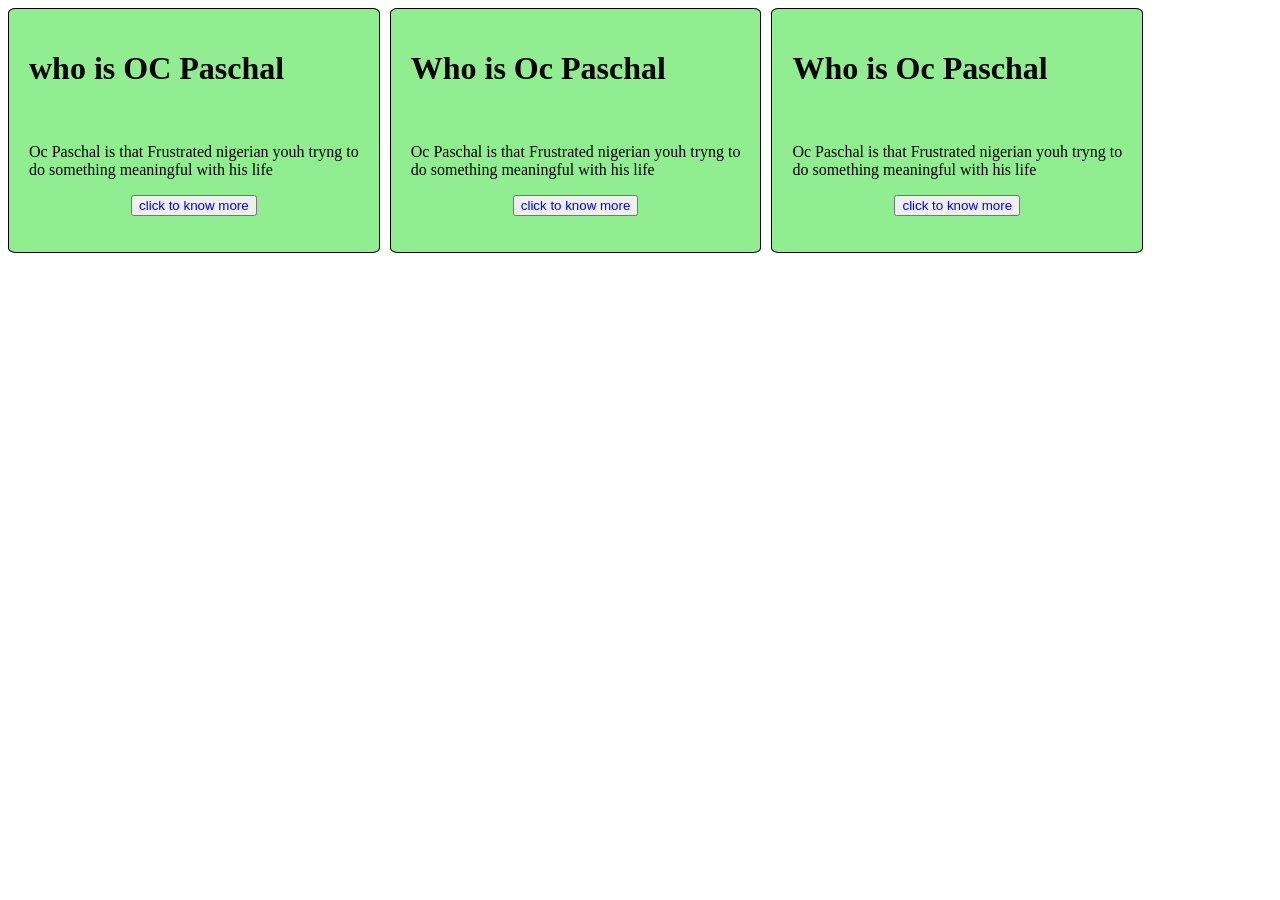
<file: card layout/index.html>
<!DOCTYPE html>
<html lang="en">
<head>
    <meta charset="UTF-8">
    <meta name="viewport" content="width=device-width, initial-scale=1.0">
    <title>Document</title>
    <link rel="stylesheet" href="style.css">

</head>
<body>
    <div class="card_container">
        <div class="card"><h1>who is OC Paschal</h1><br>
        <p>Oc Paschal is that Frustrated nigerian youh tryng to<br>
            do something meaningful with his life <br>
           <center> <button>click to know more</button></center>
        </p></div>
        <div class="card">
            <h1> Who is Oc Paschal</h1><br>
            <p>Oc Paschal is that Frustrated nigerian youh tryng to<br>
            do something meaningful with his life <br>
           <center><button>click to know more</button></p></center> 
        </div>
        <div class="card">
            <h1> Who is Oc Paschal</h1><br>
            <p>Oc Paschal is that Frustrated nigerian youh tryng to<br>
            do something meaningful with his life <br>
          <center><button>click to know more</button></p></center>  
        </div>
    </div>
    
</body>
</html>
</file>
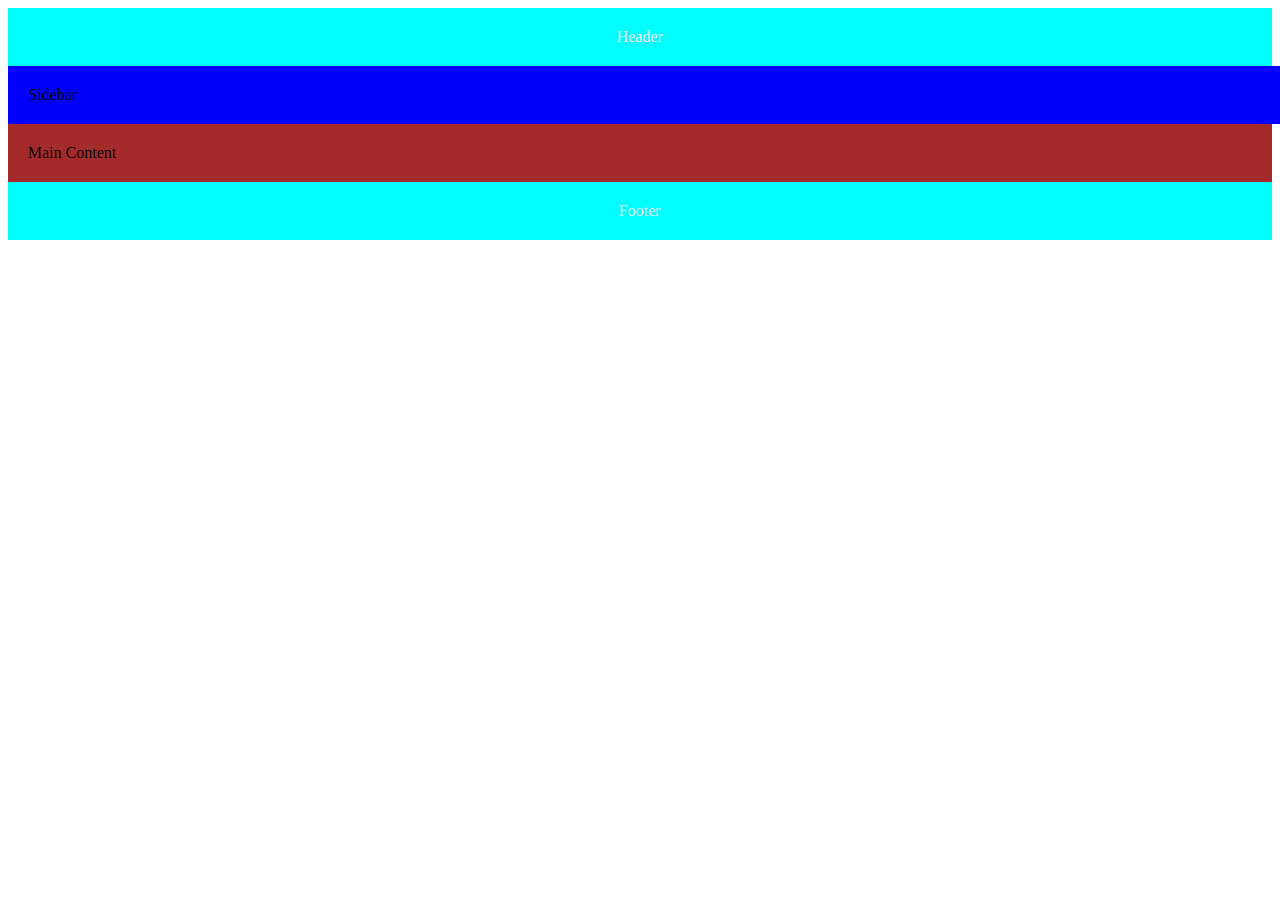
<file: holygrail/index.html>
<!DOCTYPE html>
<html lang="en">
<head>
    <meta charset="UTF-8">
    <meta name="viewport" content="width=device-width, initial-scale=1.0">
    <title>Document</title>
    <link rel="stylesheet" href="style.css">
</head>
<body>
    <div class="container">
        <header>Header</header>
        <div class="main-content">
            <aside class="sidebar">Sidebar</aside>
            <main class="content">Main Content</main>
        </div>
        <footer>Footer</footer>
    </div>
    
</body>
</html>
</file>
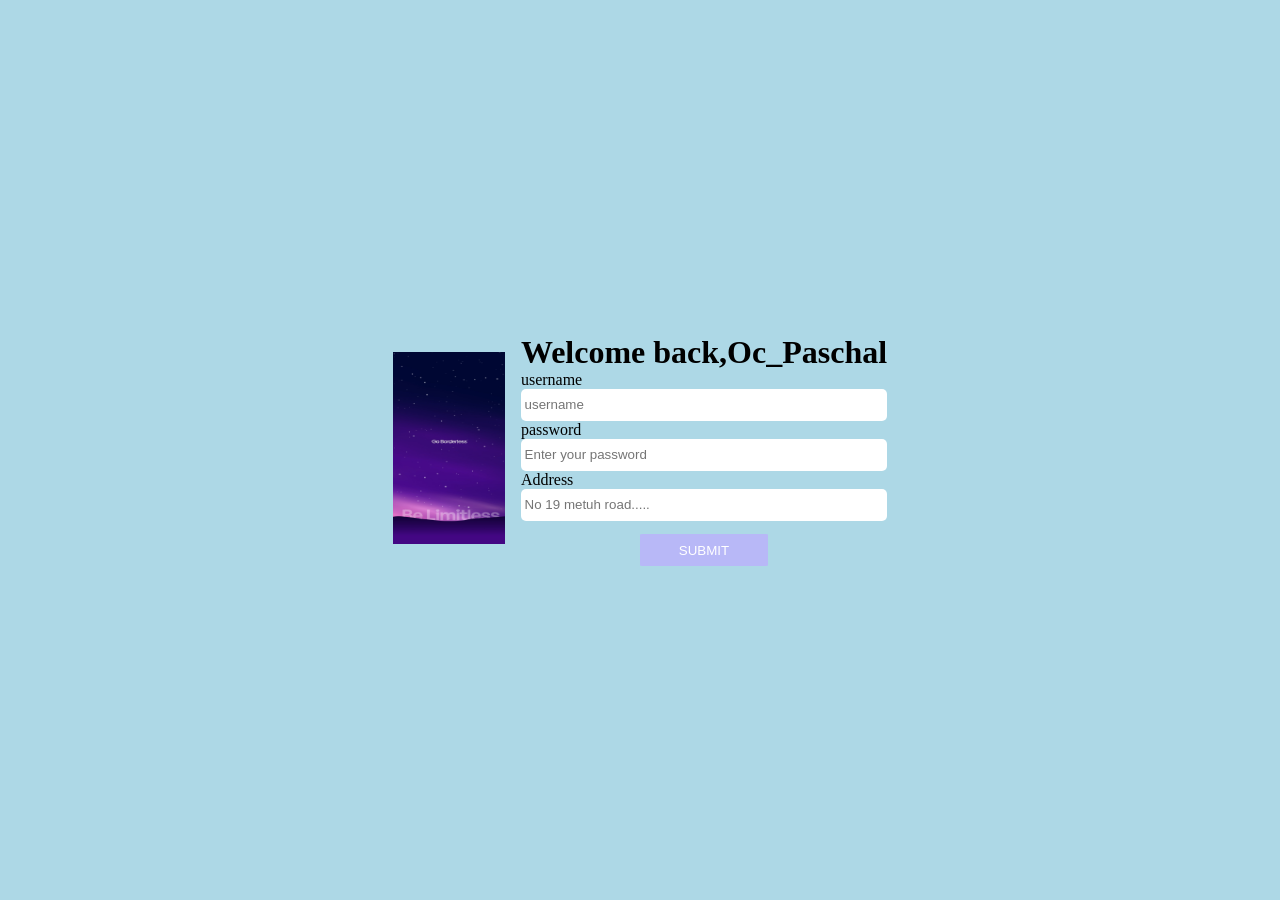
<file: login shit/index.html>
<!DOCTYPE html>
<html lang="en">
<head>
    <meta charset="UTF-8">
    <meta name="viewport" content="width=device-width, initial-scale=1.0">
    <title>login layout</title>
    <link rel="stylesheet" href="style.css">
</head>
<body>
    <div class="container">
        <div>
            <img src="mom.jpg" alt="Go boldless">
        </div>
        <div>
            <h1>Welcome back,Oc_Paschal</h1>
            <form>
                <label form="username">username</label>
                <input type="text" name="urname"
                placeholder=" username">
                <label form="username">password</label>
                <input type="text" name="your password"
                placeholder=" Enter your password">
                <label form="Address">Address</label>
                <input type="text" name="Address"
                placeholder=" No 19 metuh road.....">
            </form>
           <center> <button>SUBMIT</button></center>
        </div>
    </div>
    
</body>
</html>
</file>
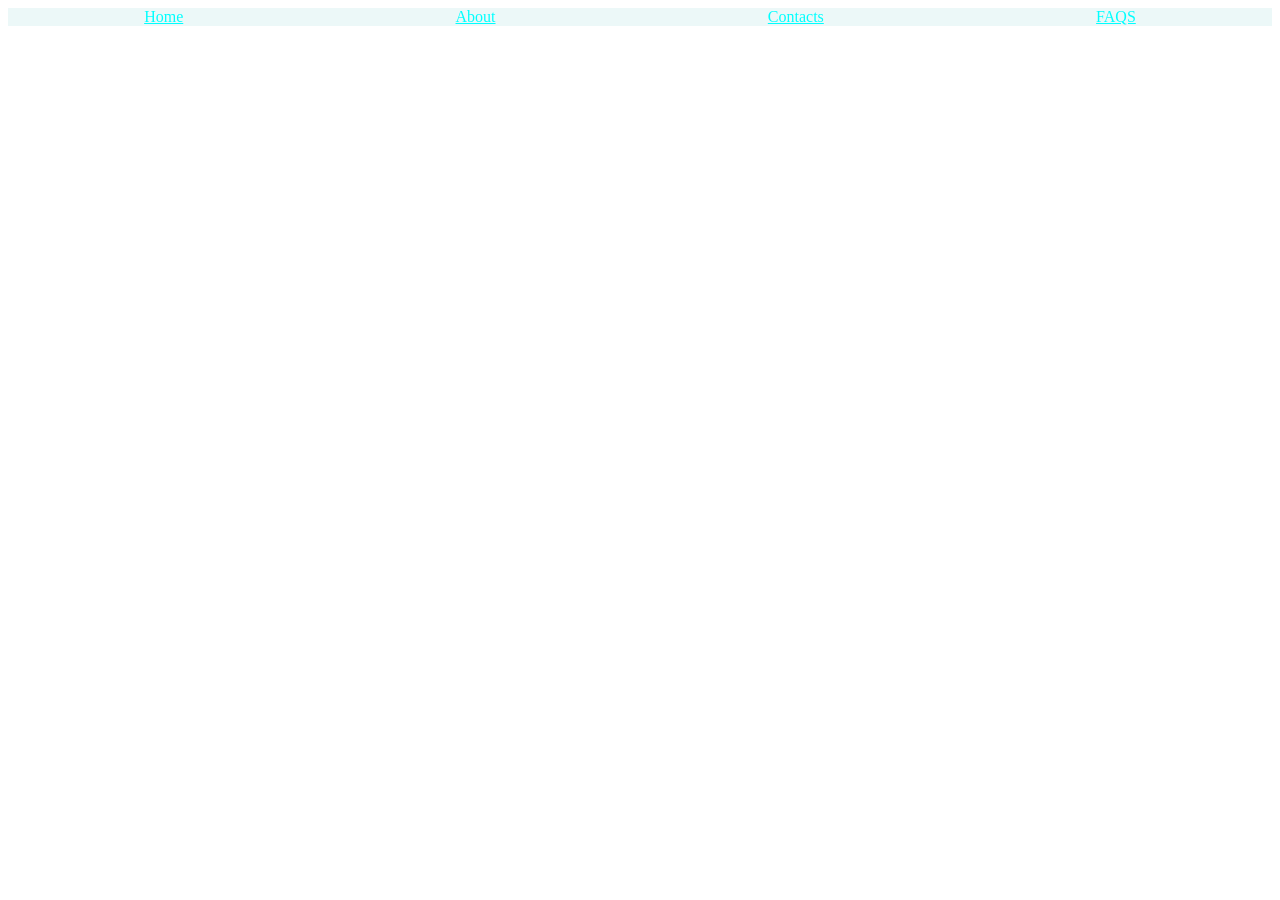
<file: nav bar/index.html>
<!DOCTYPE html>
<html lang="en">
<head>
    <meta charset="UTF-8">
    <meta name="viewport" content="width=device-width, initial-scale=1.0">
    <title>Document</title>
    <link rel="stylesheet" href="style.css">
</head>
<body>
    <div class="nav">
        <a href="ocp">Home</a>
        <a href="ocp">About</a>
        <a href="ocp">Contacts</a>
        <a href="OCP">FAQS</a>

    </div>
    
</body>
</html>
</file>
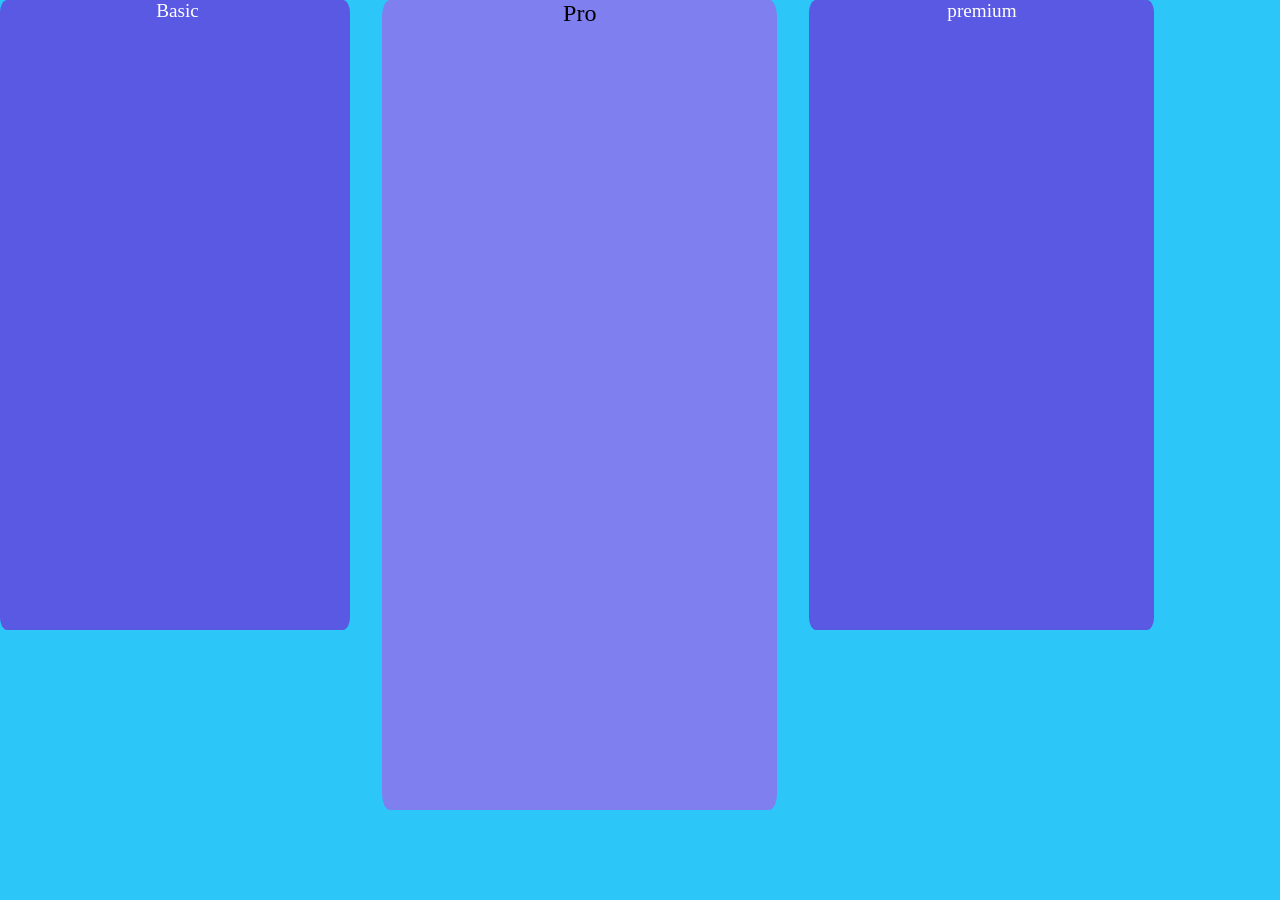
<file: pricing table/index.html>
<!DOCTYPE html>
<html lang="en">
<head>
    <meta charset="UTF-8">
    <meta name="viewport" content="width=device-width, initial-scale=1.0">
    <title>Pricing Table</title>
    <link rel="stylesheet" href="style.css">
</head>
<body>
    <section>
        <div class="Basic">Basic</div>
        <div class="Pro">Pro</div>
        <div class="premium">premium</div>
    </section>

    
</body>
</html>
</file>
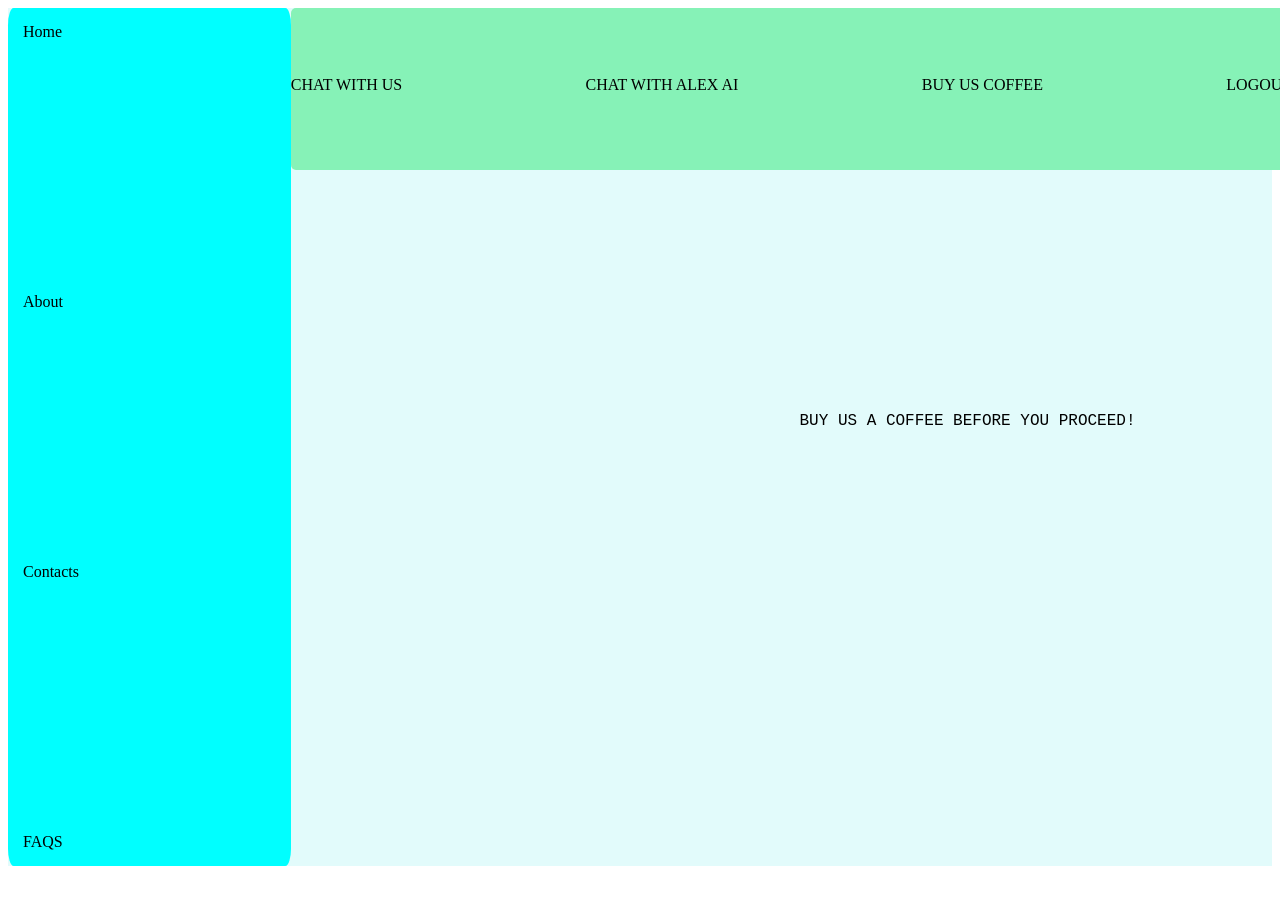
<file: responsive dashboard/index.html>
<!DOCTYPE html>
<html lang="en">
<head>
    <meta charset="UTF-8">
    <meta name="viewport" content="width=device-width, initial-scale=1.0">
    <title>Responsive Dashboard</title>
    <link rel="stylesheet" href="style.css">
</head>
<body>
    <div class="parent_container">
  <div class="nav">
             <a href="ocp" target="_blank">Home</a>
            <a href="index4.html" target="_blank">About</a>
            <a href="index3.html" target="_blank">Contacts</a>
        <a href="index2.html" target="_blank">FAQS</a>

    </div>  
    <div class="main_content">
        <div class="top_bar">
        <a href="ocp" target="_blank">CHAT WITH US</a>
        <a href="ocp" target="_blank">CHAT WITH ALEX AI</a>
        <a href="ocp" target="_blank">BUY US COFFEE</a>
        <a href="OCP" target="_blank">LOGOUT</a>

    </div>  
        
        <div class="content_area">
            <p>BUY US A COFFEE BEFORE YOU PROCEED!</p>
        </div>






    </div>
    </div>
    
</body>
</html>
</file>
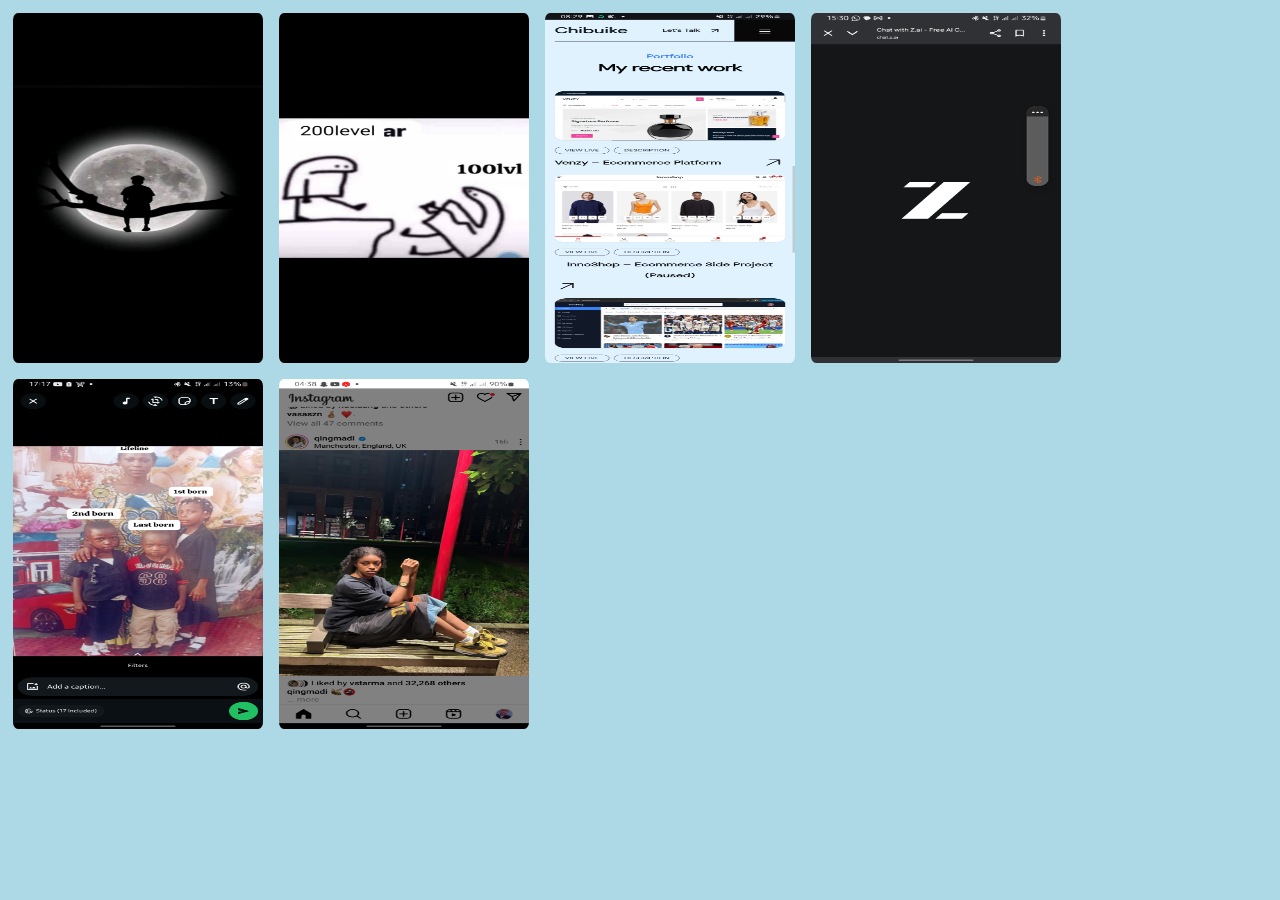
<file: card layout/image gallaery/index.html>
<!DOCTYPE html>
<html lang="en">
<head>
    <meta charset="UTF-8">
    <meta name="viewport" content="width=device-width, initial-scale=1.0">
    <title>image gallery</title>
    <link rel="stylesheet" href="style.css">
</head>
<body>
    <div class="boss">
        <img src="first.jpg" alt="first image">
        <img src="second.jpg" alt="second_image">
        <img src="third.jpg" alt="third_image">
        <img src="forth.jpg" alt="forth_image">
        <img src="fifth.jpg" alt="fifth_image">
        <img src="sixth.jpg" alt="sixth_image">
        
    </div>
    
</body>
</html>
</file>
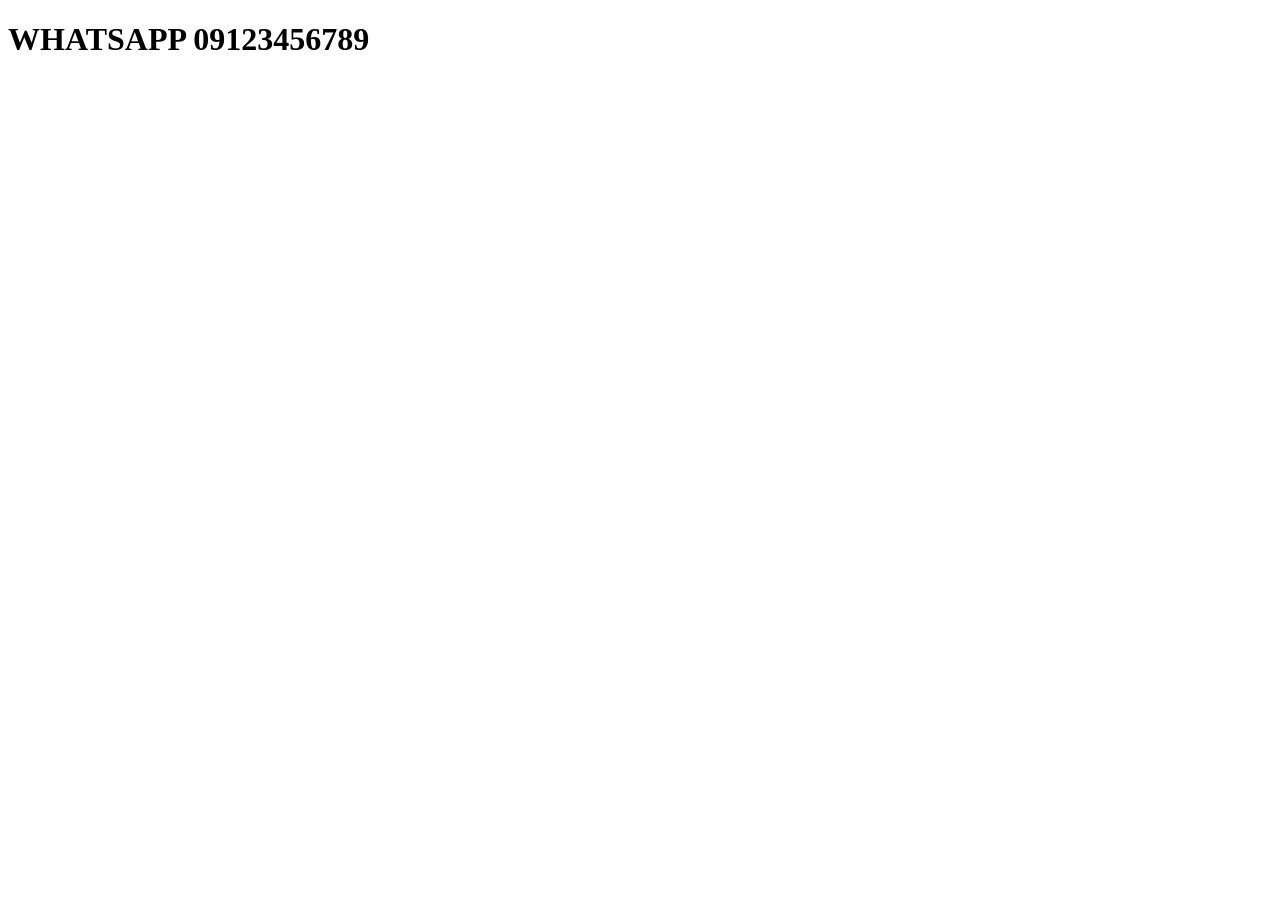
<file: responsive dashboard/index3.html>
<!DOCTYPE html>
<html lang="en">
<head>
    <meta charset="UTF-8">
    <meta name="viewport" content="width=device-width, initial-scale=1.0">
    <title>Contacts</title>
</head>
<body>
    <h1>WHATSAPP 09123456789</h1>
</body>
</html>
</file>
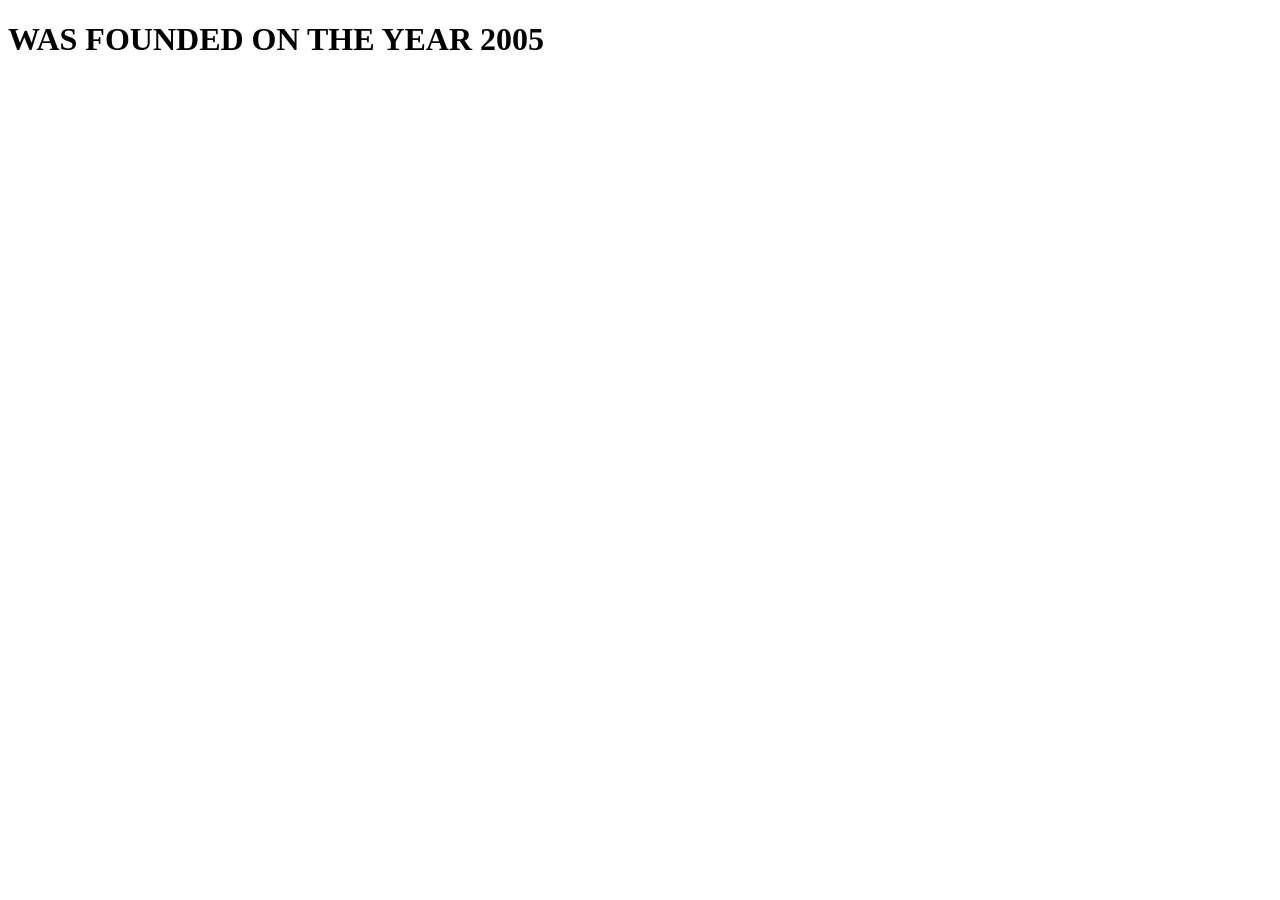
<file: responsive dashboard/index4.html>
<!DOCTYPE html>
<html lang="en">
<head>
    <meta charset="UTF-8">
    <meta name="viewport" content="width=device-width, initial-scale=1.0">
    <title>ABOUT</title>
</head>
<body>
    <h1>WAS FOUNDED ON THE YEAR 2005</h1>
    
</body>
</html>
</file>
<file: card layout/style.css>
.card_container{
    display: flex;
    gap: 10px;
}
.card{
    background-color: lightgreen;
    padding: 20px;
    border: 1px solid black;
    border-radius: 2%;

}
button{
    color: blue;
}
button:hover{
    background-color: brown;
}
</file>
<file: holygrail/style.css>
.container{
    display: flex;
    flex-direction: column;
    min-height: 100vh;

}
header,footer{
    background-color: aqua;
    color: white;
    padding: 20px;
    text-align: center;
}
main-content{
    display: flex;
    flex: 1;
}
.sidebar{
    background-color: blue;
    width: 200px;
    padding: 20px;
}
.content{
    flex: 1;
    background-color: brown;
    padding: 20px;
}
.sidebar{
    width: 100%;
}
</file>
<file: login shit/style.css>
*{
    margin: 0;
    padding: 0;
    box-sizing: border-box;
}
img{
    width: 7rem;
    height:12rem;
}
@media(max-width:600px){
    img{
    width: 25rem;
    height:25rem;
    padding-left: 10px;
    border-radius: 2%;
    flex-shrink: 0;
    padding-right: 10px;
    padding: top 0;
}

}
.container{
    display: flex;
    align-items: center;
    justify-content: center;
    height: 100vh;
    gap: 1rem;
    background-color: lightblue;
    
}
@media(max-width:600px){
    .container{
    display: flex;
    flex-direction: column;
    align-items: center;
    justify-content: center;
    height: 100vh;
    gap: 1rem;
    background-color: lightblue;
    
}
}
@media(max-width:600px){
    container{
    display: flex;
    align-items: center;
    justify-content: center;
    height: 100vh;
    gap: 5;
    background-color: lightblue;
    
}
}
form{
    display: flex;
    flex-direction: column;
}
button{
    background-color: rgb(184, 184, 247);
    color: white;
    border: none;
    width: 8rem;
    border-radius: 2%;
    height: 2rem;
    margin-top: 1em;
}
button:hover{
    background-color: rgb(78, 78, 235);
    transform: scale(1.1);
}
@media(max-width:600px){
    button{
    background-color: rgb(184, 184, 247);
    color: white;
    border: none;
    width: 8rem;
    border-radius: 2%;
    height: 2.5rem;
    margin-top: 1em;
    
}
button:hover{
    background-color: rgb(78, 78, 235);
    transform: scale(1.1);
}

}
input{
    height: 2rem;
    border-radius: 5px;
    border: none;
}
@media(max-width:600px){

    input{
    height: 2rem;
    border-radius: 5px;
    border: none;
    width: 19em;
}
}
</file>
<file: nav bar/style.css>
.nav{
    display: flex;
    justify-content: space-around;
    background-color: rgb(236, 248, 248);
    
}
.nav a{
    color: aqua;
}
</file>
<file: pricing table/style.css>
*{
    padding: 0;
    margin: 0;
}
body{
    background-color: rgb(45, 198, 249);
}
section{
    display: flex;
    gap: 2rem;
}
.Basic{
    height: 70vh;
    background-color: rgb(89, 89, 227);
    width: 25vw;
    border-radius: 2%;
    text-align: center;
    font-size: larger;
    flex-grow: 0.1;
    padding-left: 5px;
    color: white;
    
}
.Pro{
    height: 90vh;
    background-color: rgb(127, 127, 240);
    width: 25vw;
    border-radius: 2%;
    text-align: center;
    font-size: x-large;
    flex-grow: 0.3;
    box-shadow: 3rem;
}
.premium{
    height: 70vh;
    background-color: rgb(89, 89, 227) ;
    width: 25vw;
    border-radius: 2%;
    text-align: center;
    font-size: larger;
    flex-grow: 0.1;
    color: white;
}
</file>
<file: responsive dashboard/style.css>
.nav{
    display: flex;
    gap: 28vh;
    flex-direction: column;
    background-color: aqua;
    width: 20%;
    padding: 15px;
    border-radius: 2%;
    

}
.parent_container{
    display: flex;
    background-color: rgb(226, 251, 251);
}
.top_bar{
    display: flex;
    gap: 15%;
    width: 271%;
    background-color:rgb(134, 242, 183);
    border-radius: 5PX;
    height: 11%;
    padding-top: 15%;
    
}
.content_area{
    width: 300%;
    padding-top: 50%;
    text-align: center;
    align-items: center;
    font-size: large;
    font-family: monospace;
}
a{
    text-decoration: none;
    color: black;
    cursor: auto;
}
</file>
<file: card layout/image gallaery/style.css>
*{
    padding: 0;
    margin: 0;
    box-sizing: border-box;
}
body{
    background-color: lightblue;
}
.boss{
    display: flex;
    gap: 1rem;
    padding: 1%;
    flex-wrap: wrap;

}
img{
    height: 350px;
    width: 250px;
    border-radius: 2%;
    
}
</file>
